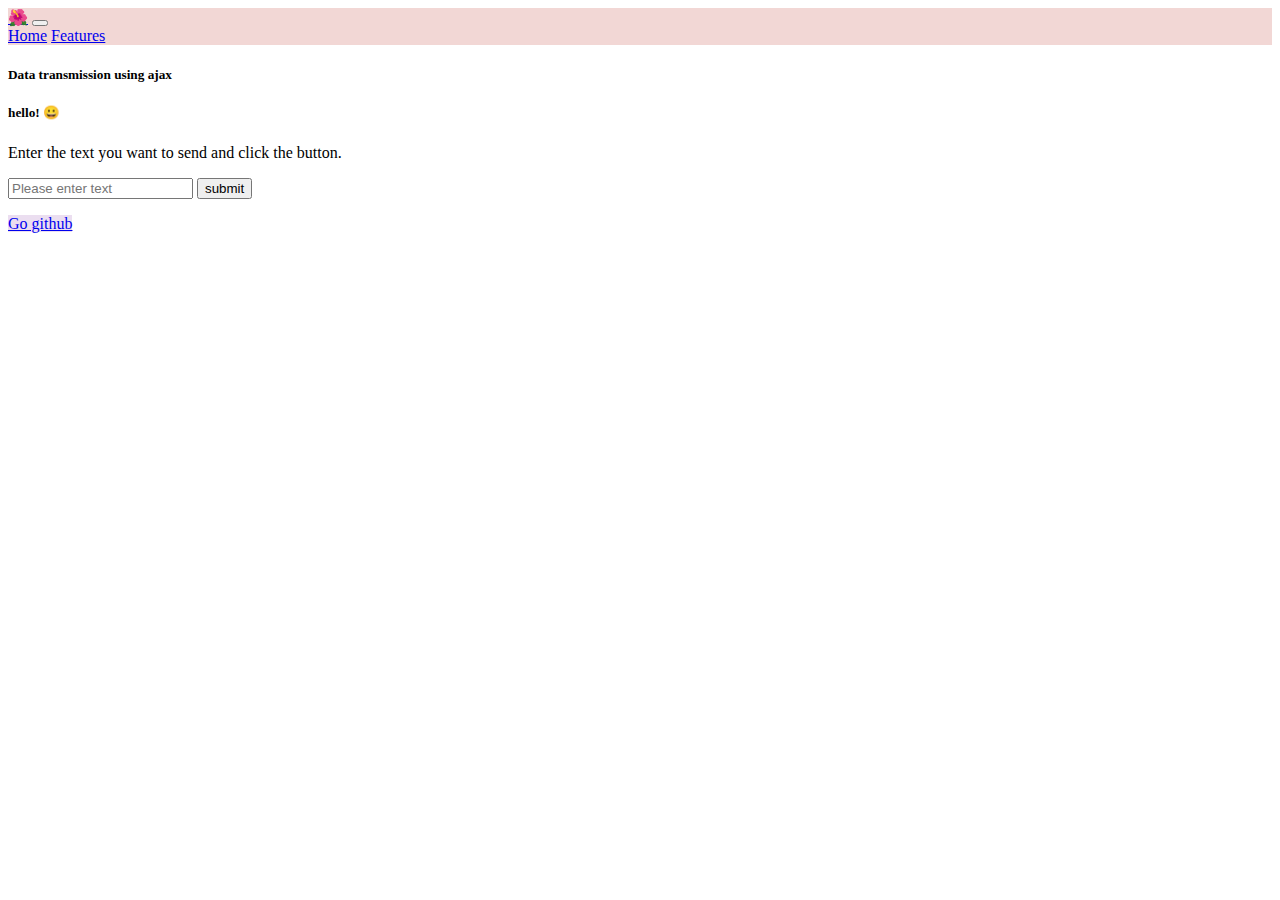
<file: src/main/resources/templates/index.html>
<!DOCTYPE html>
<html xmlns:th="http://www.thymeleaf.org">
<head>
    <meta http-equiv="Content-type" content="text/html; charset=UTF-8">
    <meta name="viewport" content="width=device-width, initial-scale=1">
    <link th:href="@{/css/bootstrap.css}" rel="stylesheet" />
    <title>JSP AJAX</title>
    <script th:src="@{/js/jquery-3.6.0.min.js}"></script>
    <script type="text/javascript" th:src="@{/js/bootstrap.js}"></script>
</head>

<script>
    function dataSend() {
        var data=$("#input").val();
        var messageDTO={
            result:data
        };
        $.ajax({
            url: "/dataSend",
            data: messageDTO,
            type:"POST",
        }).done(function (fragment) {
            $("#resultDiv").replaceWith(fragment);
        });
    }
</script>

<nav class="navbar navbar-expand-lg navbar-light " style="background-color: #F2D7D5;">
    <div class="container-fluid">
        <a class="navbar-brand" href="#">🌺</a>
        <button class="navbar-toggler" type="button" data-bs-toggle="collapse" data-bs-target="#navbarNavAltMarkup"
                aria-controls="navbarNavAltMarkup" aria-expanded="false" aria-label="Toggle navigation">
            <span class="navbar-toggler-icon"></span>
        </button>
        <div class="collapse navbar-collapse" id="navbarNavAltMarkup">
            <div class="navbar-nav">
                <a class="nav-link active" aria-current="page" href="#">Home</a>
                <a class="nav-link" href="#">Features</a>
            </div>
        </div>
    </div>
</nav>

<div class="container">
    <div class="row mt-3">
        <div class="card text-center">
            <h5 class="card-header">Data transmission using ajax</h5>
            <div class="card-body">
                <h5 class="card-title">hello! 😀 </h5>
                <p class="card-text">
                    Enter the text you want to send and click the button.</p>
                <form class="card-text">
                    <div class="col-12">
                        <div class="input-group mb-3">
                            <input id="input" placeholder="Please enter text" type="text" class="form-control">
                            <button class="btn btn-outline-secondary" type="button" onclick="dataSend()">submit</button>
                        </div>
                    </div>
                    <div id="resultDiv">
                        <p th:if="${msg}!=null" th:text="${msg}"></p>
                    </div>
                </form>
                <a href="#" class="btn" style="background-color: #EBDEF0">Go github</a>
            </div>
        </div>
    </div>
</div>
</file>
